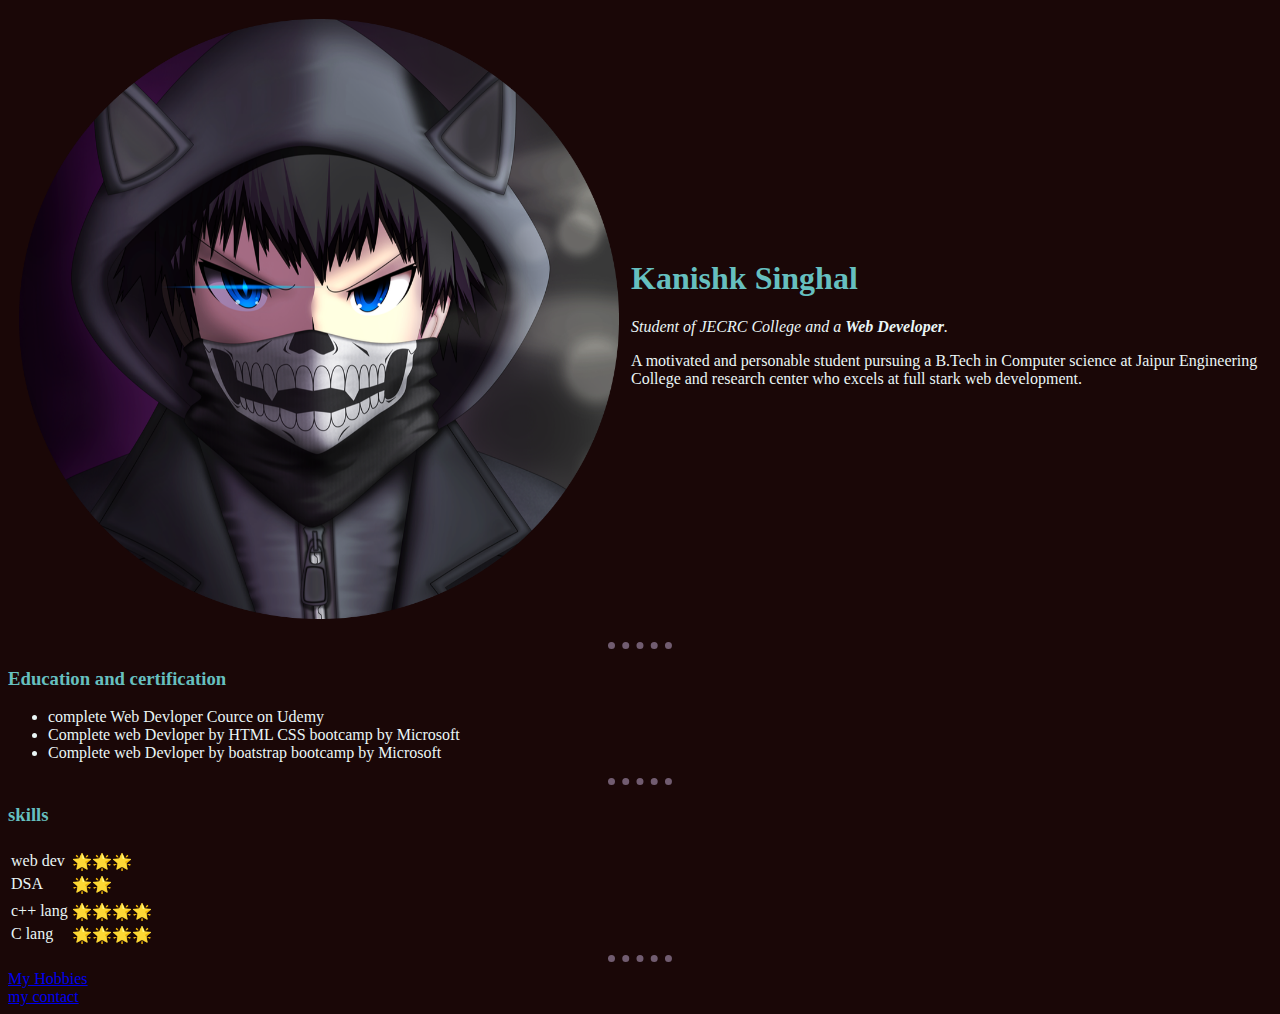
<file: aboutus/about.html>
<!DOCTYPE html>
<html lang="en" dir="ltr">

<head>
  <meta charset="utf-8">
  <title>kanishk's progress</title>
  <link rel="stylesheet" href="css/style.css">
</head>

<body>
  <table cellspacing="10">
    <tr>
      <td><img src="image/img_ks.png" height="600" alt="anime img"></td>
      <td>
        <h1>Kanishk Singhal</h1>
        <p><em>Student of JECRC College and a <strong>Web Developer</strong>.</em></p>
        <p>A motivated and personable student pursuing a B.Tech in Computer science at Jaipur Engineering College and 
          research center who excels at full stark web development. </p>
      </td>
    </tr>
  </table>

  <hr>
  <h3>Education and certification</h3>
  <ul>
    <li>complete Web Devloper Cource on Udemy</li>
    <li>Complete web Devloper by HTML CSS bootcamp by Microsoft </li>
    <li>Complete web Devloper by boatstrap bootcamp by Microsoft </li>
  </ul>
  <hr>
  <h3>skills</h3>

  <table>
    <tr>
      <td>
        <tr>
          <td>web dev</td>
          <td>🌟🌟🌟</td>
        </tr>
        <tr>
         <td>DSA</td>
         <td>🌟🌟</td>
        </tr>
    </td>
    <td>
      <tr>
        <td>c++ lang</td>
        <td>🌟🌟🌟🌟</td>
      </tr>
      <tr>
        <td> C lang </td>
        <td>🌟🌟🌟🌟</td>
      </tr>
    </td>
  </tr>
  </table>
  <hr>
  <a href="hobbies.html">My Hobbies</a>
  <br>
  <a href="contact.html">my contact</a>

</body>

</html>
</file>
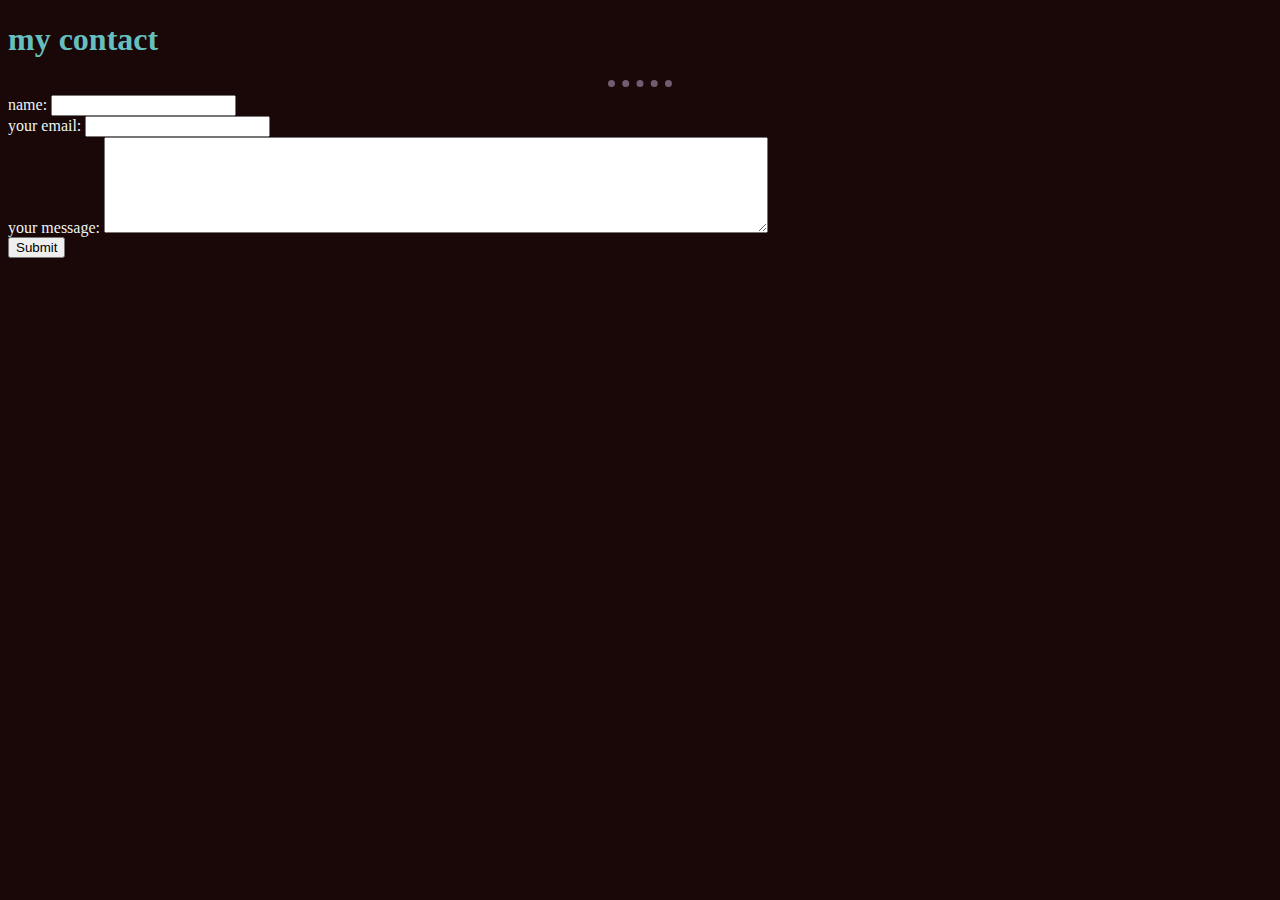
<file: aboutus/contact.html>
<!DOCTYPE html>
<html lang="en" dir="ltr">
  <head>
    <meta charset="utf-8">
    <title>My contact</title>
    <link rel="stylesheet" href="css/style.css">
  </head>
  <body>
    <h1>my contact</h1>
    <p><link rel="email" href="kanishk.singhal1801@gmail.com" enctype="text/plain"></p>
    <hr>
    <form class="" action="mailto:kanishk.singhal1801@gmail.com" method="post">
      <label>name:</label>
      <input type="text" name="your name:" value=""><br>
      <label>your email:</label>
      <input type="email" name="email:" value=""><br>
      <label>your message:</label>
      <textarea name="massage" rows="6" cols="80"></textarea><br>
      <input type="submit">
    </form>
  </body>
</html>
</file>
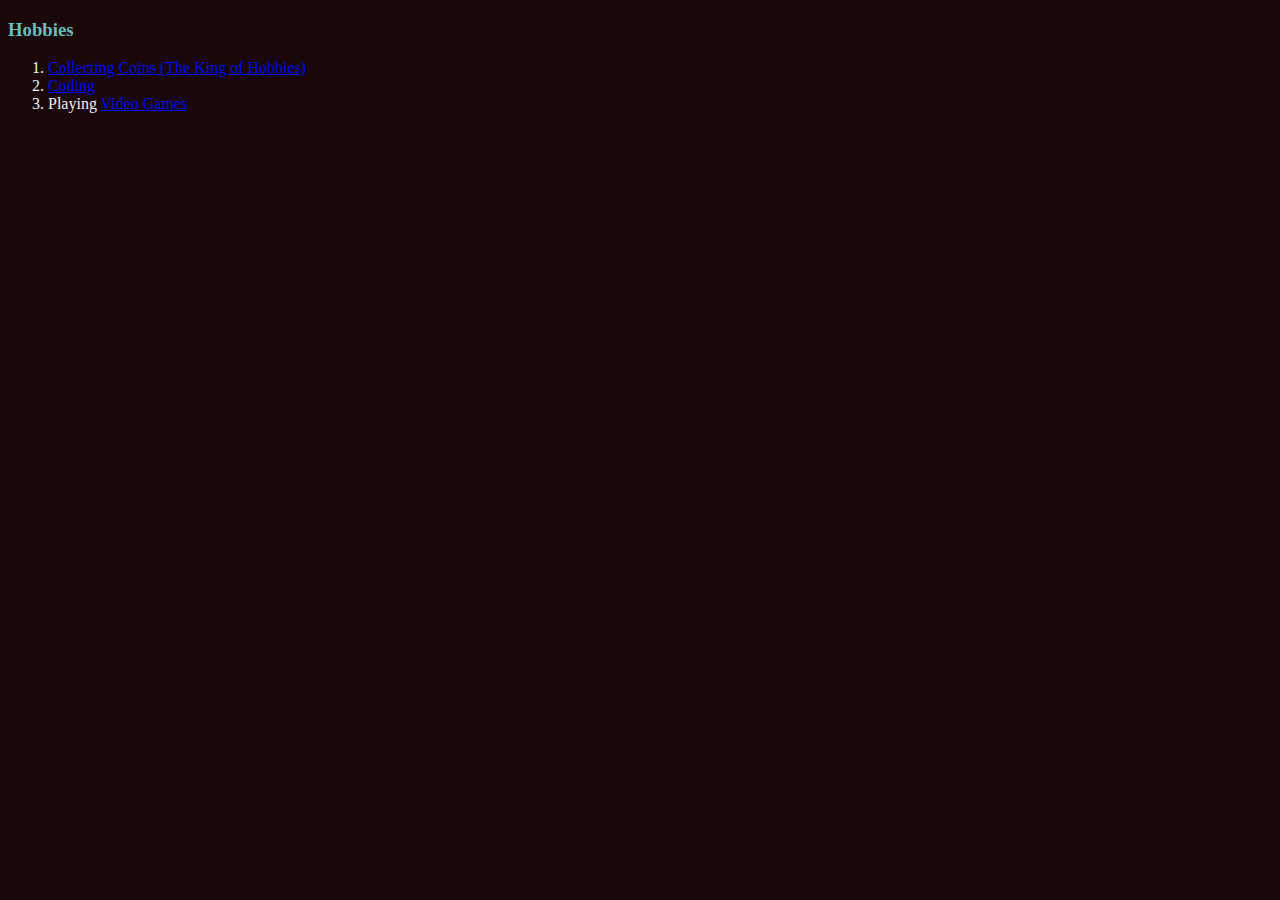
<file: aboutus/hobbies.html>
<!DOCTYPE html>
<html lang="en" dir="ltr">
  <head>
    <meta charset="utf-8">
    <title>My Hobbies</title>
    <link rel="stylesheet" href="css/style.css">
  </head>
  <body>
    <h3>Hobbies</h3>
    <ol>
      <li><a href="https://en.wikipedia.org/wiki/Coin_collecting">Collecting Coins (The King of Hobbies)</a></li>
      <li><a href="https://grasshopper.app/why-coding/#:~:text=What%20is%20coding%3F,in%20a%20much%20faster%20way.">Coding</a></li>
      <li>Playing <a href="https://en.wikipedia.org/wiki/Video_game">Video Games</a></li>
    </ol>
  </body>
</html>
</file>
<file: aboutus/css/style.css>
body {
    background-color: #1a0707;
    color: #EAF6F6;
  }

h1{
  color: #66BFBF;
}
h3{
  color: #66BFBF;
}
hr{
    height: none;
    width: 5%;
    border-color :#715c70;
    border-style: none;
    border-top-style: dotted;
    border-width: 7px;

  }
</file>
